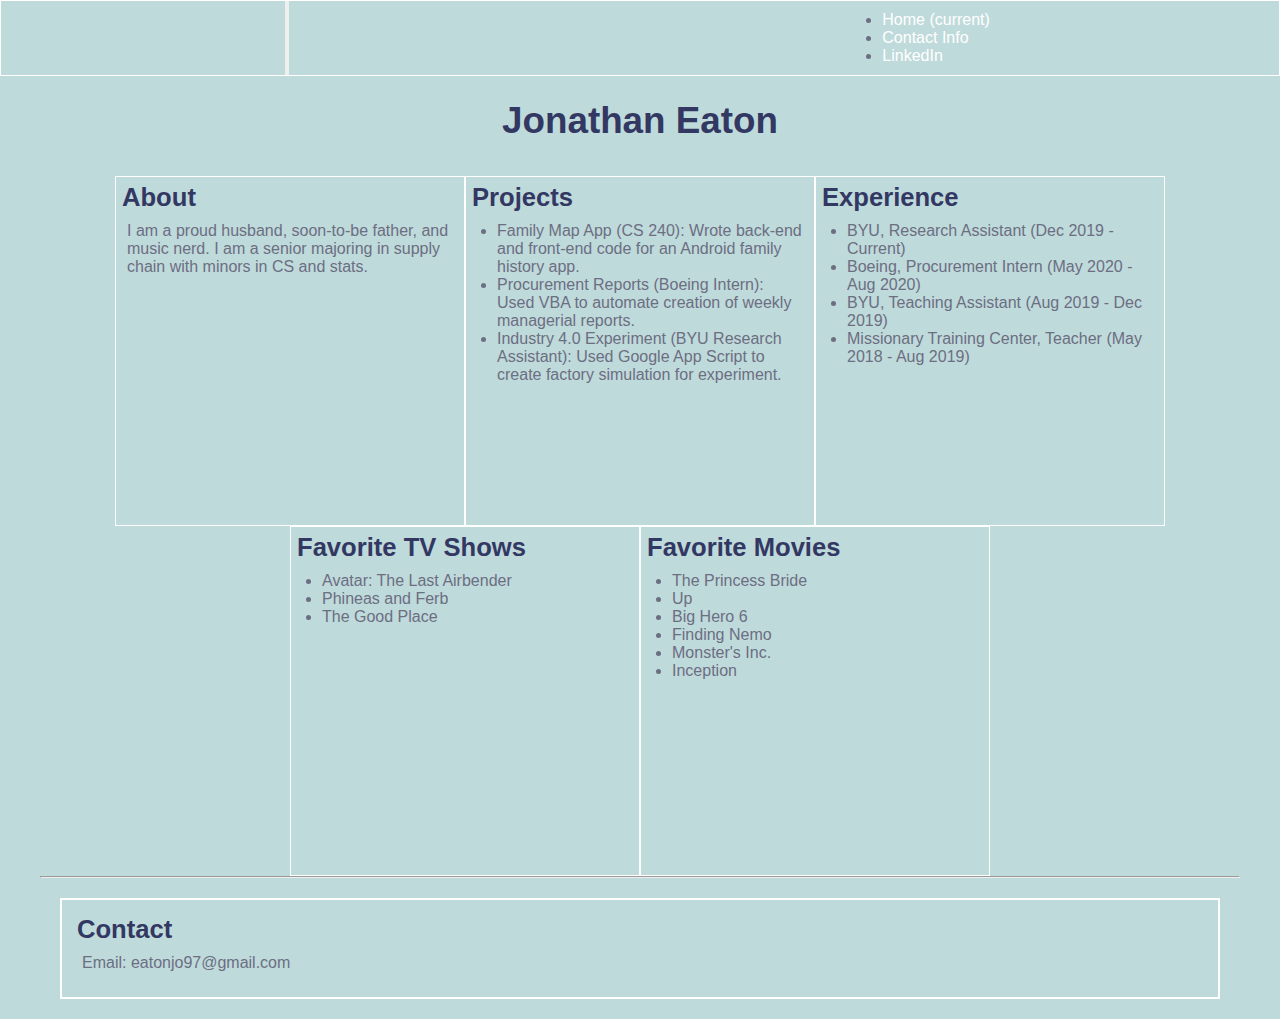
<file: index.html>
<!DOCTYPE html>
<html lang="en" dir="ltr">
  <head>
    <meta charset="utf-8">
    <title>The Man, the Myth, the Legend</title>
    <link rel="stylesheet" href="https://stackpath.bootstrapcdn.com/bootstrap/4.1.3/css/bootstrap.min.css" integrity="sha384-MCw98/SFnGE8fJT3GXwEOngsV7Zt27NXFoaoApmYm81iuXoPkFOJwJ8ERdknLPMO" crossorigin="anonymous">
    <link rel="stylesheet" href="styles.css">
  </head>

  <body>
    <nav class="navbar navbar-expand-lg navbar-dark bg-dark">
       <button class="navbar-toggler" type="button" data-toggle="collapse" data-target="#navbarNav"
           aria-controls="navbarNav" aria-expanded="false" aria-label="Toggle navigation">
         <span class="navbar-toggler-icon"></span>
       </button>
       <div class="collapse navbar-collapse" id="navbarNav">
         <ul class="navbar-nav">
           <li class="nav-item active">
             <a class="nav-link" href="/index.html">Home <span class="sr-only">(current)</span></a>
           </li>
           <li class="nav-item">
             <a class="nav-link" href="#contact-info">Contact Info</a>
           </li>
           <li class="nav-item">
             <a class="nav-link" href="https://linkedin.com/in/jonathan-h-eaton">LinkedIn</a>
           </li>
         </ul>
       </div>
     </nav>

    <div class="main-page">
      <div class=header-container>
        <div class="header"><h1>Jonathan Eaton</h1></div>
      </div>

      <div class="page-container">
        <div class="page">
          <div class="page-item">
            <h2>About</h2>
            <p>I am a proud husband, soon-to-be father, and music nerd.
              I am a senior majoring in supply chain with minors in CS and stats. </p>
          </div>

          <div class="page-item">
            <h2>Projects</h2>
            <ul>
              <li>Family Map App (CS 240): Wrote back-end and front-end code for an
                Android family history app.</li>
              <li>Procurement Reports (Boeing Intern): Used VBA to automate creation of weekly managerial reports.</li>
              <li>Industry 4.0 Experiment (BYU Research Assistant): Used Google App Script to create factory simulation for experiment.</li>
            </ul>
          </div>

          <div class="page-item">
            <h2>Experience</h2>
            <ul>
              <li>BYU, Research Assistant (Dec 2019 - Current)</li>
              <li>Boeing, Procurement Intern (May 2020 - Aug 2020)</li>
              <li>BYU, Teaching Assistant (Aug 2019 - Dec 2019)</li>
              <li>Missionary Training Center, Teacher (May 2018 - Aug 2019)</li>
            </ul>
          </div>

          <div class="page-item">
            <h2>Favorite TV Shows</h2>
            <ul>
              <li>Avatar: The Last Airbender</li>
              <li>Phineas and Ferb</li>
              <li>The Good Place</li>
            </ul>
          </div>


          <div class="page-item">
            <h2>Favorite Movies</h2>
            <ul>
              <li>The Princess Bride</li>
              <li>Up</li>
              <li>Big Hero 6</li>
              <li>Finding Nemo</li>
              <li>Monster's Inc.</li>
              <li>Inception</li>
            </ul>
          </div>
        </div>
      </div>
      <div class="contact-container">
        <hr>
        <div class="contact">
          <h2 id="contact-info">Contact</h2>
          <p>Email: eatonjo97@gmail.com</p>
        </div>
      </div>
    </div>
    
    <script src="https://code.jquery.com/jquery-3.3.1.slim.min.js" integrity="sha384-q8i/X+965DzO0rT7abK41JStQIAqVgRVzpbzo5smXKp4YfRvH+8abtTE1Pi6jizo" crossorigin="anonymous"></script>
    <script src="https://cdnjs.cloudflare.com/ajax/libs/popper.js/1.14.3/umd/popper.min.js" integrity="sha384-ZMP7rVo3mIykV+2+9J3UJ46jBk0WLaUAdn689aCwoqbBJiSnjAK/l8WvCWPIPm49" crossorigin="anonymous"></script>
    <script src="https://stackpath.bootstrapcdn.com/bootstrap/4.1.3/js/bootstrap.min.js" integrity="sha384-ChfqqxuZUCnJSK3+MXmPNIyE6ZbWh2IMqE241rYiqJxyMiZ6OW/JmZQ5stwEULTy" crossorigin="anonymous"></script>

  </body>
</html>
</file>
<file: styles.css>
* {
  margin: 0;
  padding: 0;
  box-sizing: border-box;
}

.content {

}

body {
  background-color: #bfdadb;
  align-items: center;
}

.main-page {
  max-width: 1200px;
  margin: auto;
}

h1, h2 {
  font-family: "Calibri Light", "Calibri", sans-serif;
  color: #333863;
}

h1 {
  font-size: 2.3em;
  margin-bottom: 10px;
}

h2 {
  font-size: 1.6em;
}

p, li {
  color: #6c6e82;
  font-family: "Candara", "Calibri", sans-serif;
}

p {
  padding: 10px 5px;
}

ul {
  list-style-type: disc;
  padding: 10px 5px;
  margin-left: 15px;
}

li {
  margin-left: 5px;
}

.navbar-container {
  display: flex;
  justify-content: center;
  padding: 20px 0;
  background-color: #333863;
}

.navbar {
  border: 1px solid #fff;
  display: flex;
  justify-content: space-around;
}

.navbar a {
  color: white;
  text-decoration: none;
  font-family: "Calibri Light", "Calibri", sans-serif;
}

.navbar a:hover {
  color: #6c6e82;
}

.header-container {
  display: flex;
  justify-content: center;
  background-color: #bfdadb;
}

.header {
  height: 100px;
  display: flex;
  justify-content: center;
  align-items: center;
}

.page-container {
  display: flex;
  justify-content: center;
}

.page {
  display: flex;
  justify-content: center;
  flex-wrap: wrap;
}

.page-item {
  border: 1px solid #fff;
  width: 350px;
  height: 350px;
  padding: 6px;
}

.contact-container {
  display: block;
  justify-content: center;
}

.contact {
  border: 2px solid #FFFFFF;
  margin: 20px;
  padding: 15px;
  display: block;
}
</file>
